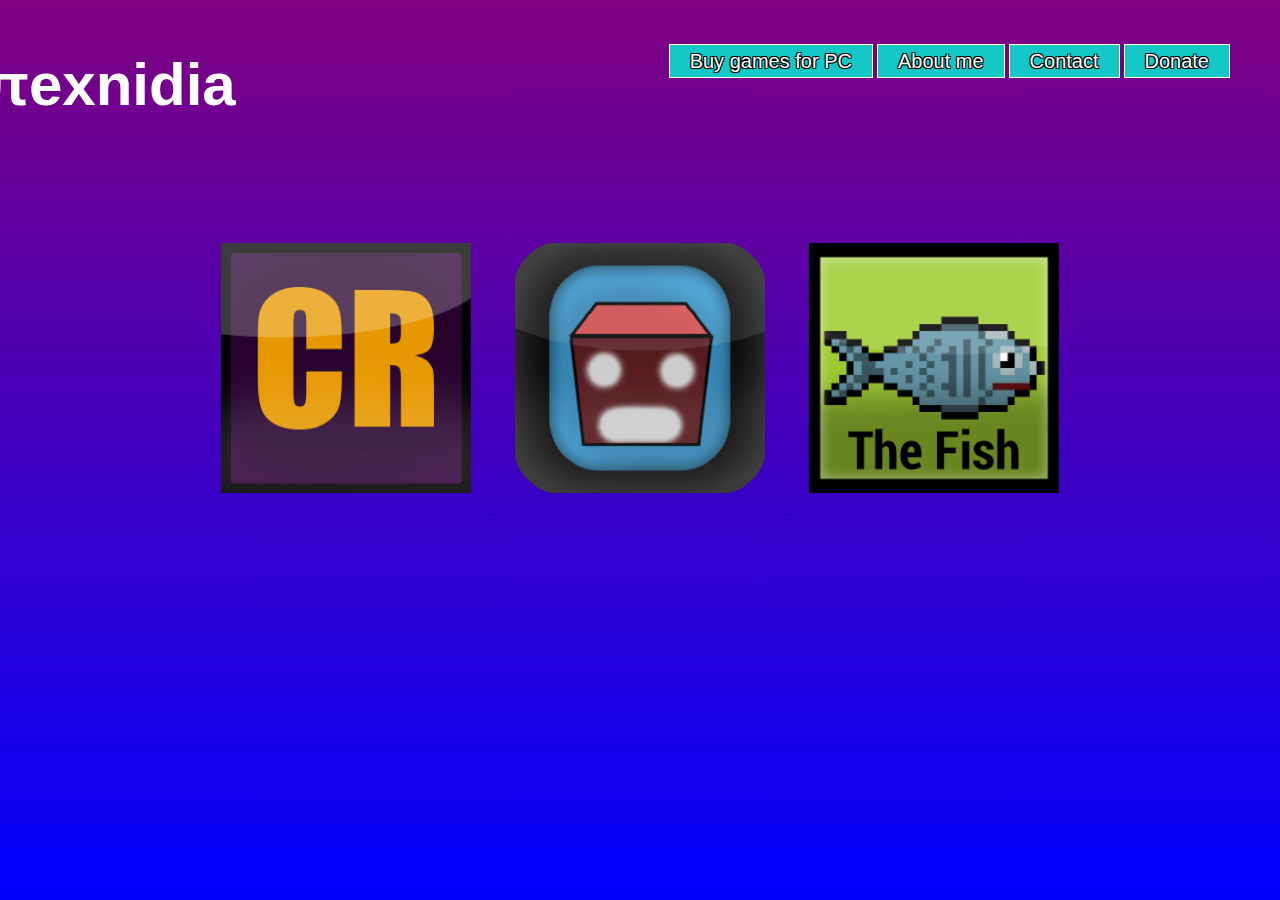
<file: πexnidia Website/index.html>
<!DOCTYPE html>
<html>
	<head>
		<title>πexnidia</title>
		<link rel="shortcut icon" type="image/jpg" href="css/GreekGaymeravatar.jpg">
		<link rel="stylesheet" type="text/css" href="css/style.css">
	</head>
	<body>
	<header>
		<div class="Links">
			<ul>
  				<li><a href="buy.html">Buy games for PC</a></li>
  				<li><a href="aboutme.html">About me</a></li>
  				<li><a href="mailto:andreasth005@gmail.com">Contact</a></li>
  				<li><a href="https://www.paypal.com/cgi-bin/webscr?cmd=_s-xclick&hosted_button_id=S8WGEWWKN42WQ&source=url" target="_blank">Donate</a></li>
  			</ul>
		</div>
		<div class="home">
  			<h1>πexnidia</h1><div class="logo"><img src="css/GreekGaymeravatar.jpg" width="100" height="100"></div>
		</div>
		<div class="appPhoto"> 
			<a href="https://play.google.com/store/apps/details?id=com.GreekGayming.CaRodeo" target="_blank">
				<img src="css/CaRodeoLogo.png" width="250" height="250">
			</a>
			<a href="https://play.google.com/store/apps/details?id=com.GreekGayming.TheMmmCube" target="_blank">
				<img src="css/The Mmm Cube icon.png" width="250" height="250">
			</a>
			<a href="https://play.google.com/store/apps/details?id=com.TheFish.GreekGayming" target="_blank">
				<img src="css/TheFishLogo.png" width="250" height="250">
			</a>
		</div>
	</header>
	</body>
</html>
</file>
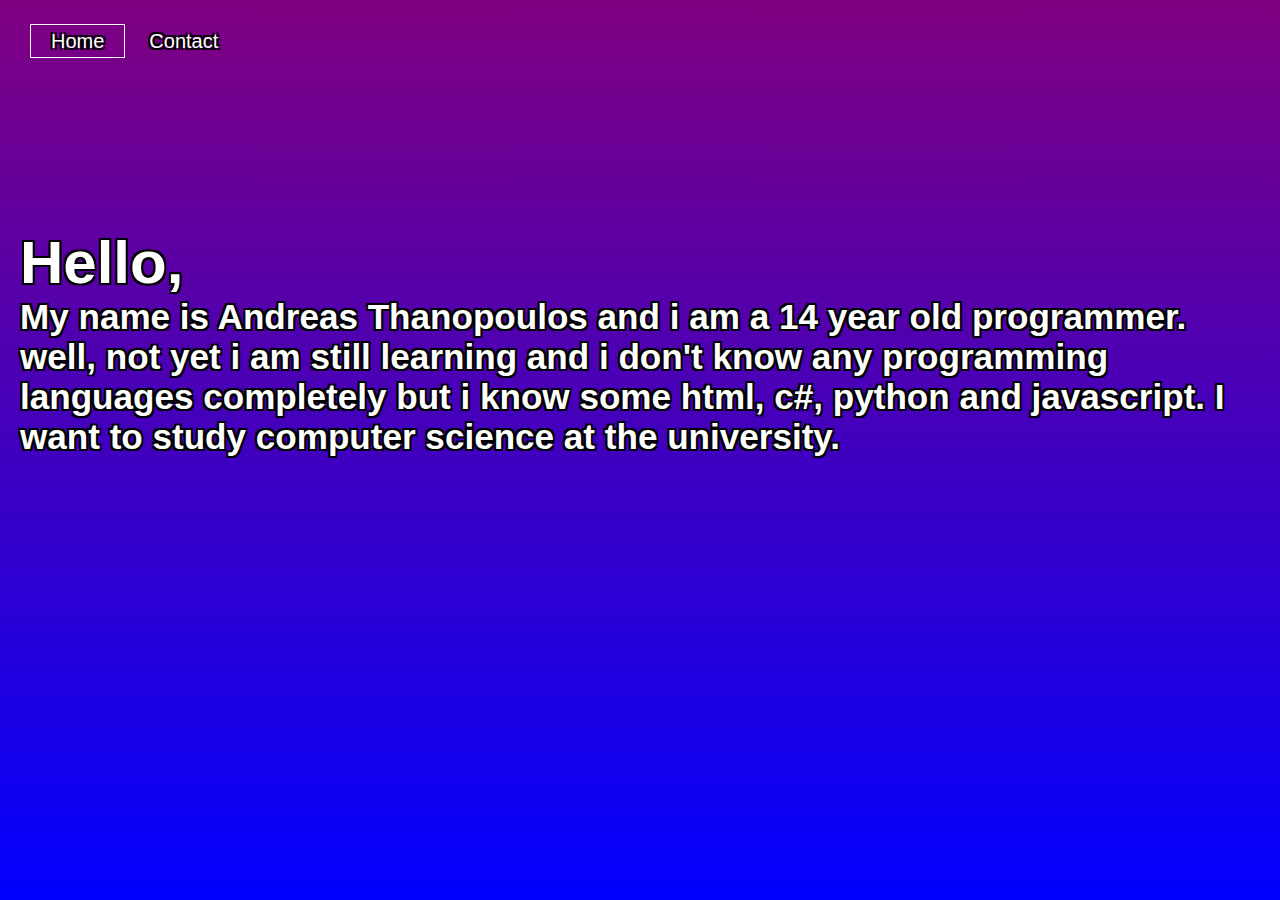
<file: πexnidia Website/aboutMe.html>
<!DOCTYPE html>
<html>
<head>
	<title>About Me</title>
	<link rel="shortcut icon" type="image/jpg" href="css/GreekGaymeravatar.jpg">
	<link rel="stylesheet" type="text/css" href="css/style1.css">
</head>
<body>
	<header>
		<div class="Links">
			<ul>
				<li class="GoHome"><a href="./index.html">Home</a></li>	
				<li><a href= "mailto:andreasth005@gmail.com">Contact</a></li>
			</ul>
		</div>
		<div class="aboutMe">
			<p><br><br><br><br><br><h1>Hello,</h1><h3>My name is Andreas Thanopoulos and i am a 14 year old programmer.<br> well, not yet i am still learning and i don't know any programming languages completely
			but i know some html, c#, python and javascript. I want to study computer science at the university. </h3>
			</p>
		</div>
	</header>
</body>
</html>
</file>
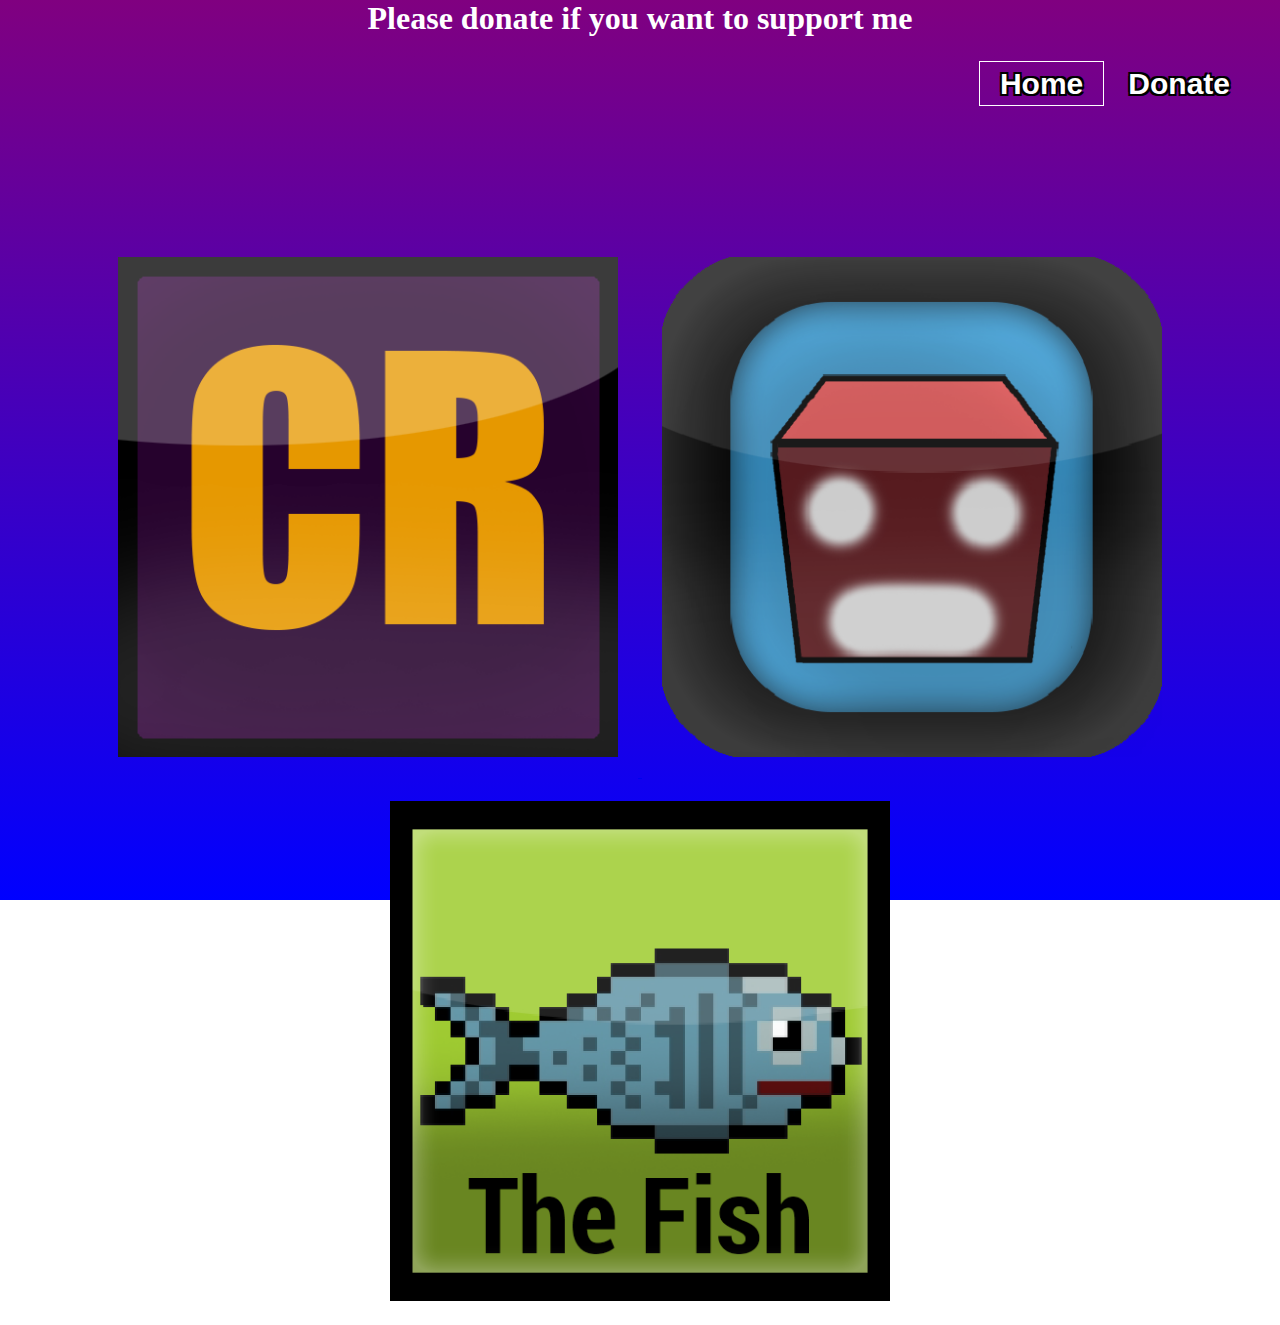
<file: πexnidia Website/buy.html>
<!DOCTYPE html>
<html>
<head>
	<title>Buy Games</title>
	<link rel="shortcut icon" type="image/jpg" href="css/GreekGaymeravatar.jpg">
	<link rel="stylesheet" type="text/css" href="css/style2.css">
</head>
<body>
	<header>
		<h1 class="pls">Please donate if you want to support me</h1>
		<div class="appLinks">
			<strong class="GoHomePls">
				<a href="index.html">Home</a>
			</strong>
			<strong>
				<a href="https://www.paypal.com/cgi-bin/webscr?cmd=_s-xclick&hosted_button_id=S8WGEWWKN42WQ&source=url"target="_blank">Donate</a>
			</strong>
		</div>
		<div class="Apps">
			<a href="https://drive.google.com/file/d/1Fa5fRh0Eij79LsAxBlsEl5Flnfs8M6bu/view?usp=sharing" target="_blank">
				<img src="css/CaRodeoLogo.png" width="500" height="500">
			</a>
			<a href="https://drive.google.com/file/d/1fhcZRvAu2KNkyk6Re68767VldFxCQ8hR/view?usp=sharing" target="_blank">
				<img src="css/The Mmm Cube icon.png" width="500" height="500">
			</a>
			<a href="https://drive.google.com/file/d/1Yv4p6SvaJzGLCpl0bAk0VpP73pGbHJwQ/view?usp=sharing" target="_blank">
				<img src="css/TheFishLogo.png" width="500" height="500">
			</a>
		</div>
	</header>
</body>
</html>
</file>
<file: πexnidia Website/css/style.css>
*
{
	margin: 0;
	padding: 0;
}

header
{
	height: 100vh;
	background-position: center;
	background-size: cover;
	background-repeat: no-repeat;
	background-image: linear-gradient(purple, blue);
}

.home
{
	color: white;
	text-align: center;
	padding-top: 50px;
	font-family: "Roboto", sans-serif;
	font-size: 30px;
	margin-left: -450px;
}

.Links{
	float: right;
	list-style: none;
	margin-top: 50px;
	margin-right: 50px;
	text-shadow:
	-1px -1px 0 #000,
	1px -1px 0 #000,
	-1px 1px 0 #000,
	1px 1px 0 #000;
}
.Links ul li a
{
	background-color: rgb(20, 200, 200);
	color: white;
	text-decoration: none;
	padding: 5px 20px;
	font-family: "Roboto", sans-serif;
	font-size: 20px;
	margin-top: 100px;
	border: 1px solid white;
}
.Links ul li
{
	display: inline-block;
}
.Links ul li a:hover
{
	border: 3px solid black;
}

.appPhoto a img
{
	padding: 20px;
}	
.appPhoto
{
	margin-top: 70px;
	text-align: center;
}	

.logo img
{
	margin-left: -1000px;
	margin-top: -80px;
	border: 2px solid white;
}
</file>
<file: πexnidia Website/css/style1.css>
*
{
	margin: 0;
	padding: 0;
}

header
{
	height: 100vh;
	background-position: center;
	background-size: cover;
	background-repeat: no-repeat;
	background-image: linear-gradient(purple, blue);
}

.aboutMe
{
	color: white;
	text-shadow:
	-2px -2px 0 #000,
	2px -2px 0 #000,
	-2px 2px 0 #000,
	2px 2px 0 #000;
	text-decoration: none;
	padding: 5px 20px;
	font-family: "Roboto", sans-serif;
	font-size: 30px;
	float: left; 
}

.Links
{
	float: left;
	list-style: none;
	margin-top: 30px;
	margin-left: 30px;
	text-shadow:
	-2px -2px 0 #000,
	2px -2px 0 #000,
	-2px 2px 0 #000,
	2px 2px 0 #000;
}

.Links li a
{
	color: white;
	text-decoration: none;
	padding: 5px 20px;
	font-family: "Roboto", sans-serif;
	font-size: 20px;
}

.Links li
{
	display: inline-block;
}

.Links li.GoHome a
{
	border: 1px solid white;
}

.Links li a:hover
{
	border: 1px solid white;
}
</file>
<file: πexnidia Website/css/style2.css>
*
{
	margin: 0;
	padding: 0;
}

header
{
	height: 100vh;
	background-position: center;
	background-size: cover;
	background-repeat: no-repeat;
	background-image: linear-gradient(purple, blue);
}

.Apps
{
	padding-top: 200px;
	text-align: center;
}
.Apps a img
{
	padding: 20px;
}

.appLinks
{
	float: right;
	list-style: none;
	margin-top: 30px;
	margin-right: 30px;
	text-shadow:
	-2px -2px 0 #000,
	2px -2px 0 #000,
	-2px 2px 0 #000,
	2px 2px 0 #000;
}
.appLinks a
{
	color: white;
	text-decoration: none;
	padding: 5px 20px;
	font-family: "Roboto", sans-serif;
	font-size: 30px;
}
.appLinks a:hover
{
	border: 1px solid white;
}
.appLinks strong.GoHomePls a
{
	border: 1px solid white;
}

.pls
{
	color: white;
	text-align: center;
}
</file>
